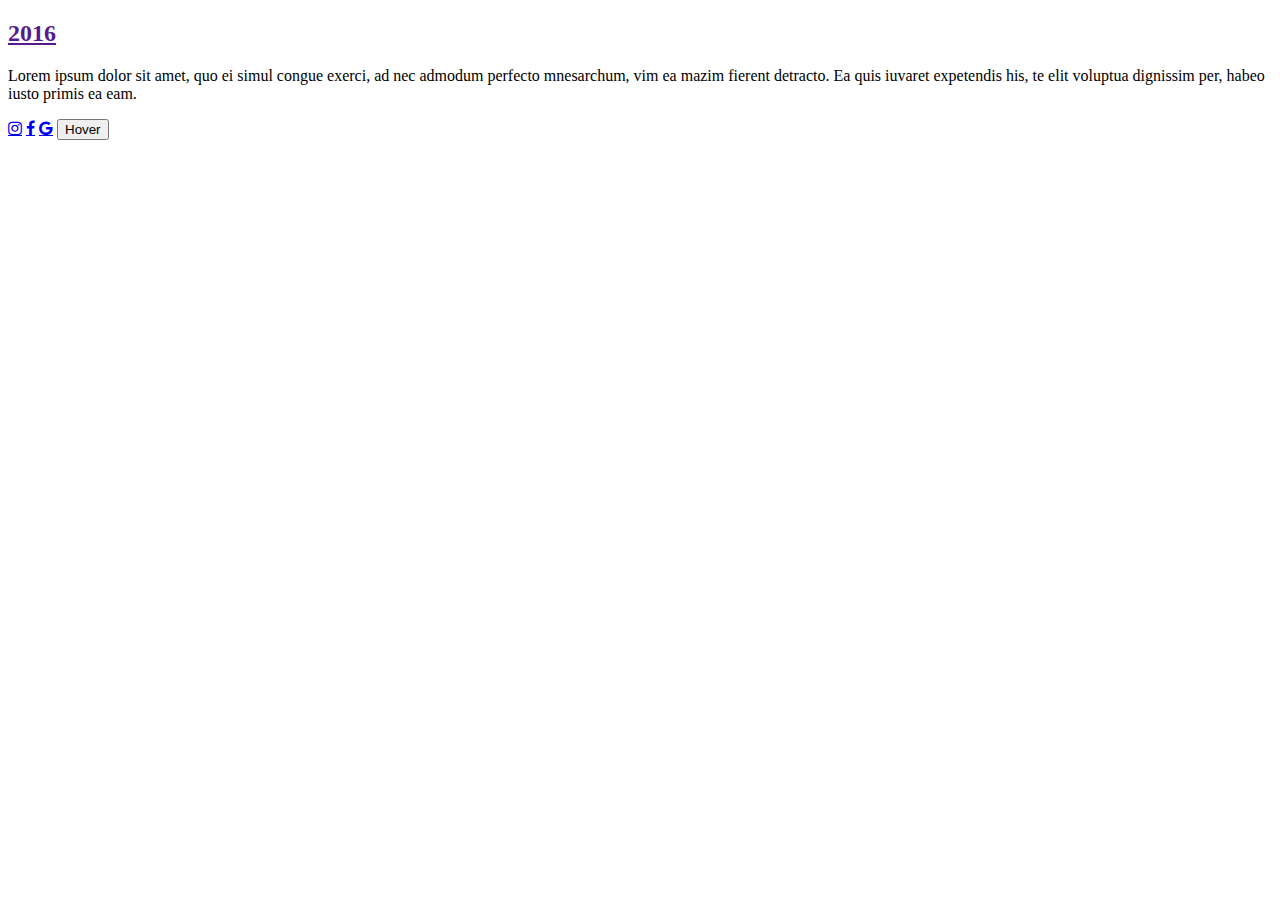
<file: html/timeLine.html>
<!DOCTYPE html>
<html>

<head>
    <!-- Add icon library -->
    <link rel="stylesheet" href="https://cdnjs.cloudflare.com/ajax/libs/font-awesome/4.7.0/css/font-awesome.min.css">
    <meta name="viewport" content="width=device-width, initial-scale=1.0">
    <link rel="stylesheet" type="text/css" href="C:\Users\Dan\Desktop\petWeb\petWeb\css\timeLine.css">
    <link rel="stylesheet" type="text/css" href="C:\Users\Dan\Desktop\petWeb\petWeb\css\socialMediaIcon.css">
</head>

<body>
    <div class="timeline" id="timeline">
        <div class="container left">
            <div class="content">
                <h2><a href="">2016</a></h2>
                <p>Lorem ipsum dolor sit amet, quo ei simul congue exerci, ad nec admodum perfecto mnesarchum, vim ea mazim fierent detracto. Ea quis iuvaret expetendis his, te elit voluptua dignissim per, habeo iusto primis ea eam.</p>
            </div>
            <a href="#" class="fa fa-instagram"></a>
            <a href="#" class="fa fa-facebook"></a>
            <a href="#" class="fa fa-google"></a>
            <button class="button"><span >Hover </span></button>
           <!-- <div>
                <label>圖片\影片</label>
                <input type="file" id="myFile" multiple />
                <input type="button" value="提交" onclick="makeImgurUrl('class')" />
                <br>
                <label id="cnoti" class="col-form-label"></label>
                <br>
                <label id="curlLabel"></label>
            </div> -->
        </div>
    </div>
</body>

</html>
</file>
